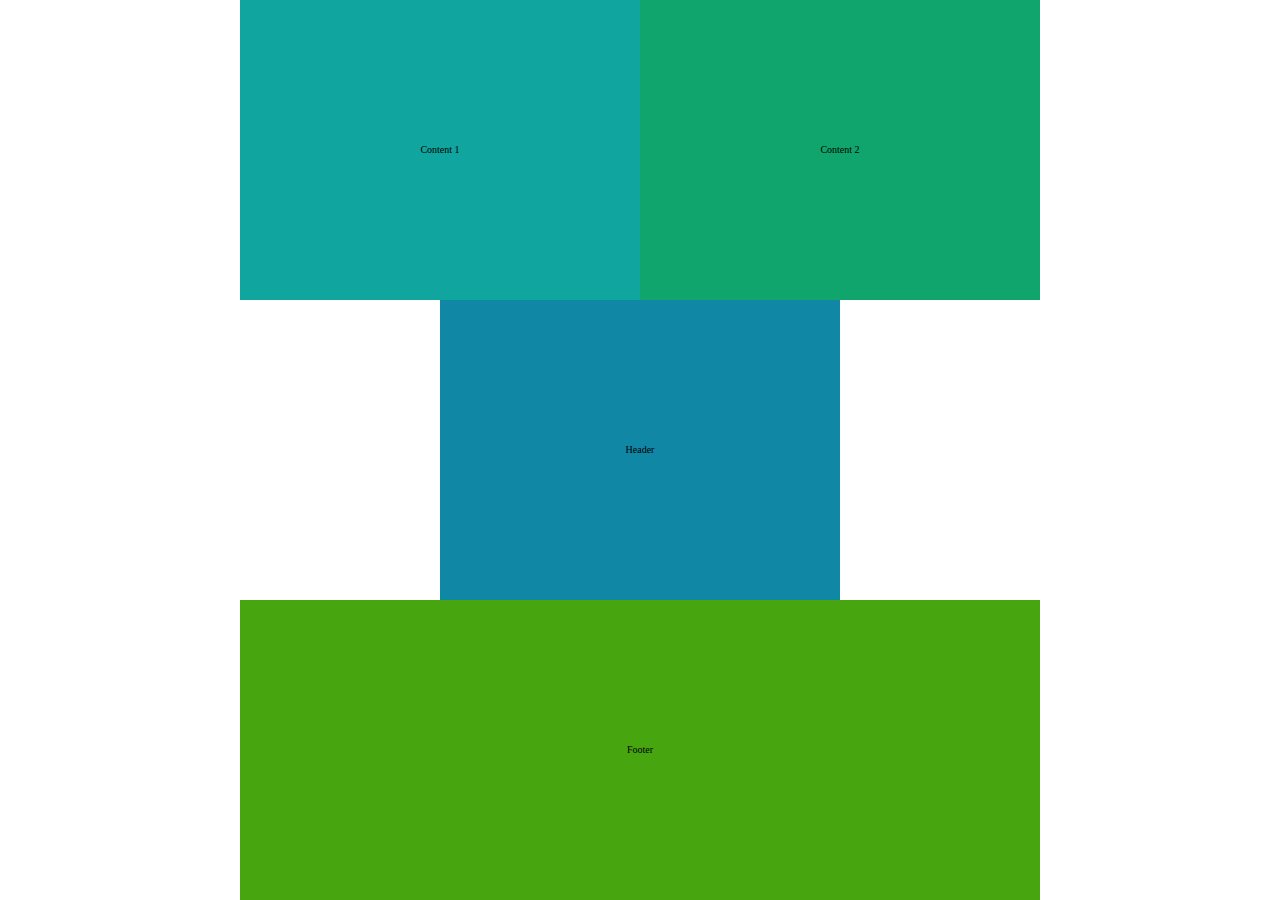
<file: layout-shifter/index.html>
<!DOCTYPE html>
<html lang="en">
<head>
    <meta charset="UTF-8">
    <meta http-equiv="X-UA-Compatible" content="IE=edge">
    <meta name="viewport" content="width=device-width, initial-scale=1.0">
    <title>Layout Shifter</title>
    <link rel="stylesheet" href="style.css">
</head>
<body>
    <main class="container">
        <div class="c1">Header</div>
        <div class="c4">
            <div class="c2">Content 1</div>
            <div class="c3">Content 2</div>
        </div>
        <div class="c5">Footer</div>
    </main>
</body>
</html>
</file>
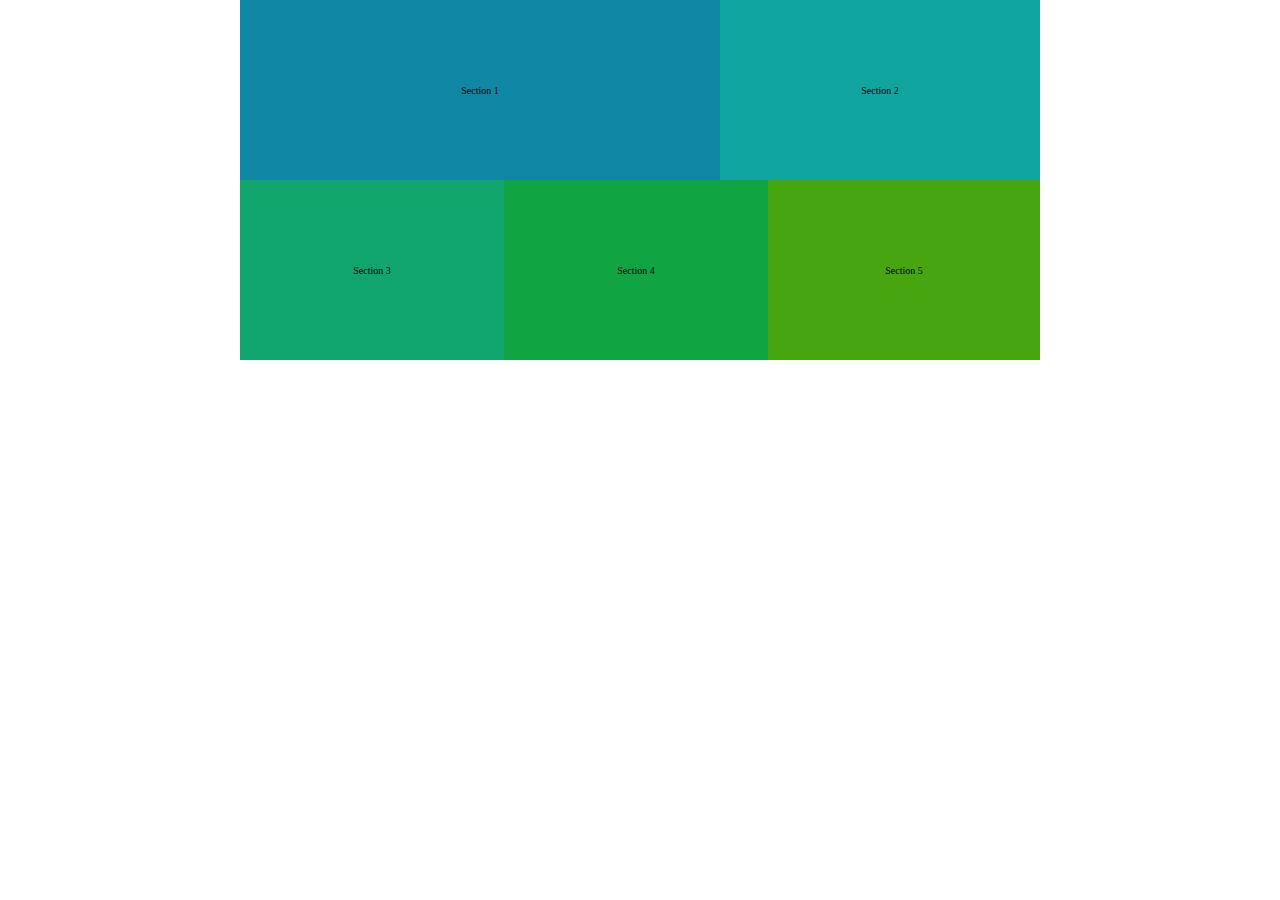
<file: mostly-fluid/index.html>
<!DOCTYPE html>
<html lang="en">
<head>
    <meta charset="UTF-8">
    <meta http-equiv="X-UA-Compatible" content="IE=edge">
    <meta name="viewport" content="width=device-width, initial-scale=1.0">
    <title>Mostly Fluid</title>
    <link rel="stylesheet" href="styles.css">
    <link rel="stylesheet" href="tablet.css" media="screen and (min-width: 600px)">
    <link rel="stylesheet" href="desktop.css" media="screen and (min-width: 800px)">
</head>
<body>
    <main>
        <section class="c1">Section 1</section>
        <section class="c2">Section 2</section>
        <section class="c3">Section 3</section>
        <section class="c4">Section 4</section>
        <section class="c5">Section 5</section>
    </main>
</body>
</html>
</file>
<file: layout-shifter/style.css>
*{
    margin: 0;
    padding: 0;
    box-sizing: border-box;
}

body{
    font-size: 62.5%;
}

main{
    display: flex;
    flex-wrap: wrap;
    max-width: 800px;
    justify-content: center;
    margin: 0 auto;
}

div{
    display: flex;
    width: 100%;

    height: 33.33vh;
    justify-content: center;
    align-items: center;
}

.c1{background-color: #1087a5;}
.c2{background-color: #10a59e;}
.c3{background-color: #10a56c;}
.c4{background-color: #10a542;}
.c5{background-color: #47a510;}

@media (min-width: 600px) {
    .c1{
        width: 25%;

    }
    .c4{
        width: 75%
    }

    .c5{
        width: 100%;
    }

}

@media (min-width: 800px){
    .c1{
        width: 50%;
        order: 1;

    }
    .c4{
        width: 100%
    }

    .c5{
        width: 100%;
        order: 1;
    }
}
</file>
<file: mostly-fluid/styles.css>
*{
    margin: 0;
    padding: 0;
    box-sizing: border-box;
}
body{
    font-size: 62.5%;
}
main{
    display: flex;
    flex-wrap: wrap;
    max-width: 800px;
    justify-content: center;
    margin: 0 auto;
}

section{
    display: flex;
    width: 100%;

    height: 20vh;
    justify-content: center;
    align-items: center;
}
.c1{background-color: #1087a5;}
.c2{background-color: #10a59e;}
.c3{background-color: #10a56c;}
.c4{background-color: #10a542;}
.c5{background-color: #47a510;}


/* @media (min-width: 600px){
    .c2, .c3, .c4{
        width: 50%;
    }
} */

/* @media (min-width: 800px){
    .c1{
        width: 60%;
    }
    .c2{
        width: 40%;
    }
    .c3, .c4{
        width: 33%;
    }
    .c5{
        width: 34%;
    }
} */
</file>
<file: mostly-fluid/tablet.css>
.c2, .c3, .c4{
    width: 50%;
}
</file>
<file: mostly-fluid/desktop.css>
.c1{
    width: 60%;
}
.c2{
    width: 40%;
}
.c3, .c4{
    width: 33%;
}
.c5{
    width: 34%;
}
</file>
